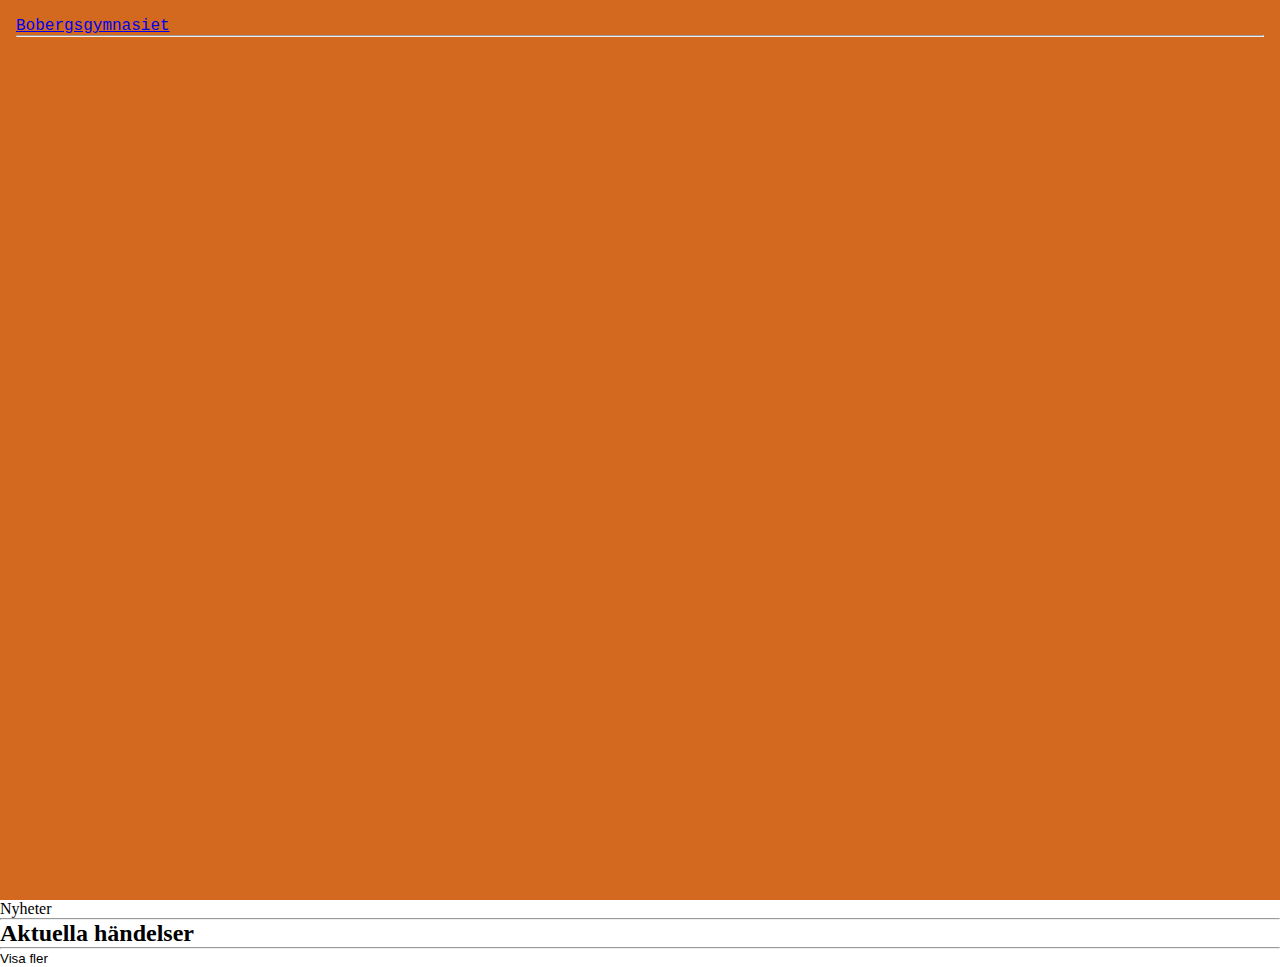
<file: Bobergsgymnasiet/index.html>
<!DOCTYPE html>
<html lang="sv">
  <head>
    <meta charset="UTF-8" />
    <meta name="viewport" content="width=device-width, initial-scale=1.0" />

    <link rel="preconnect" href="https://fonts.googleapis.com" />
    <link rel="preconnect" href="https://fonts.gstatic.com" crossorigin />
    <link
      href="https://fonts.googleapis.com/css2?family=Inter:ital,opsz,wght@0,14..32,100..900;1,14..32,100..900&display=swap"
      rel="stylesheet"
    />
    <link rel="stylesheet" href="./style.css" />

    <script src="index.js" defer></script>

    <title>Bobergsgymnasiet</title>
  </head>
  <body>
    <header>
      <nav>
        <section class="nav-top relative">
          <a href="index.html">Bobergsgymnasiet</a>

          <button type="button" class="menu-btn hidden" id="menu-close">
            <img src="./img/x-solid-full.svg" />
          </button>

          <button type="button" class="menu-btn" id="menu-open">
            <img src="./img/bars-solid-full.svg" />
          </button>
        </section>

        <hr class="nav-hr" />

        <section class="mobile-nav hidden">
          <ul>
            <li><a>Hem</a></li>
            <li><a>Om Bobergsgymnasiet</a></li>
            <li><a>Global Classroom</a></li>
            <li><a>Program</a></li>
            <li><a>För elever</a></li>
            <li><a>Elevhälsa</a></li>
            <li><a>Kontakt</a></li>
            <li>
              <a
                ><img
                  src="./img/facebook-f-brands-solid-full.svg"
                  class="social-img"
              /></a>
            </li>
            <li>
              <a
                ><img
                  src="./img/instagram-brands-solid-full.svg"
                  class="social-img"
              /></a>
            </li>
          </ul>
        </section>
      </nav>
    </header>
    <main>
      <article>
        <p>Nyheter</p>
        <hr />

        <div class="news-grid"></div>
      </article>

      <article class="event-article">
        <h2>Aktuella händelser</h2>
        <hr />

        <div class="event-list"></div>

        <div class="show-more-container">
          <button type="button" class="show-more-btn">Visa fler</button>
        </div>
      </article>
    </main>
  </body>
</html>
</file>
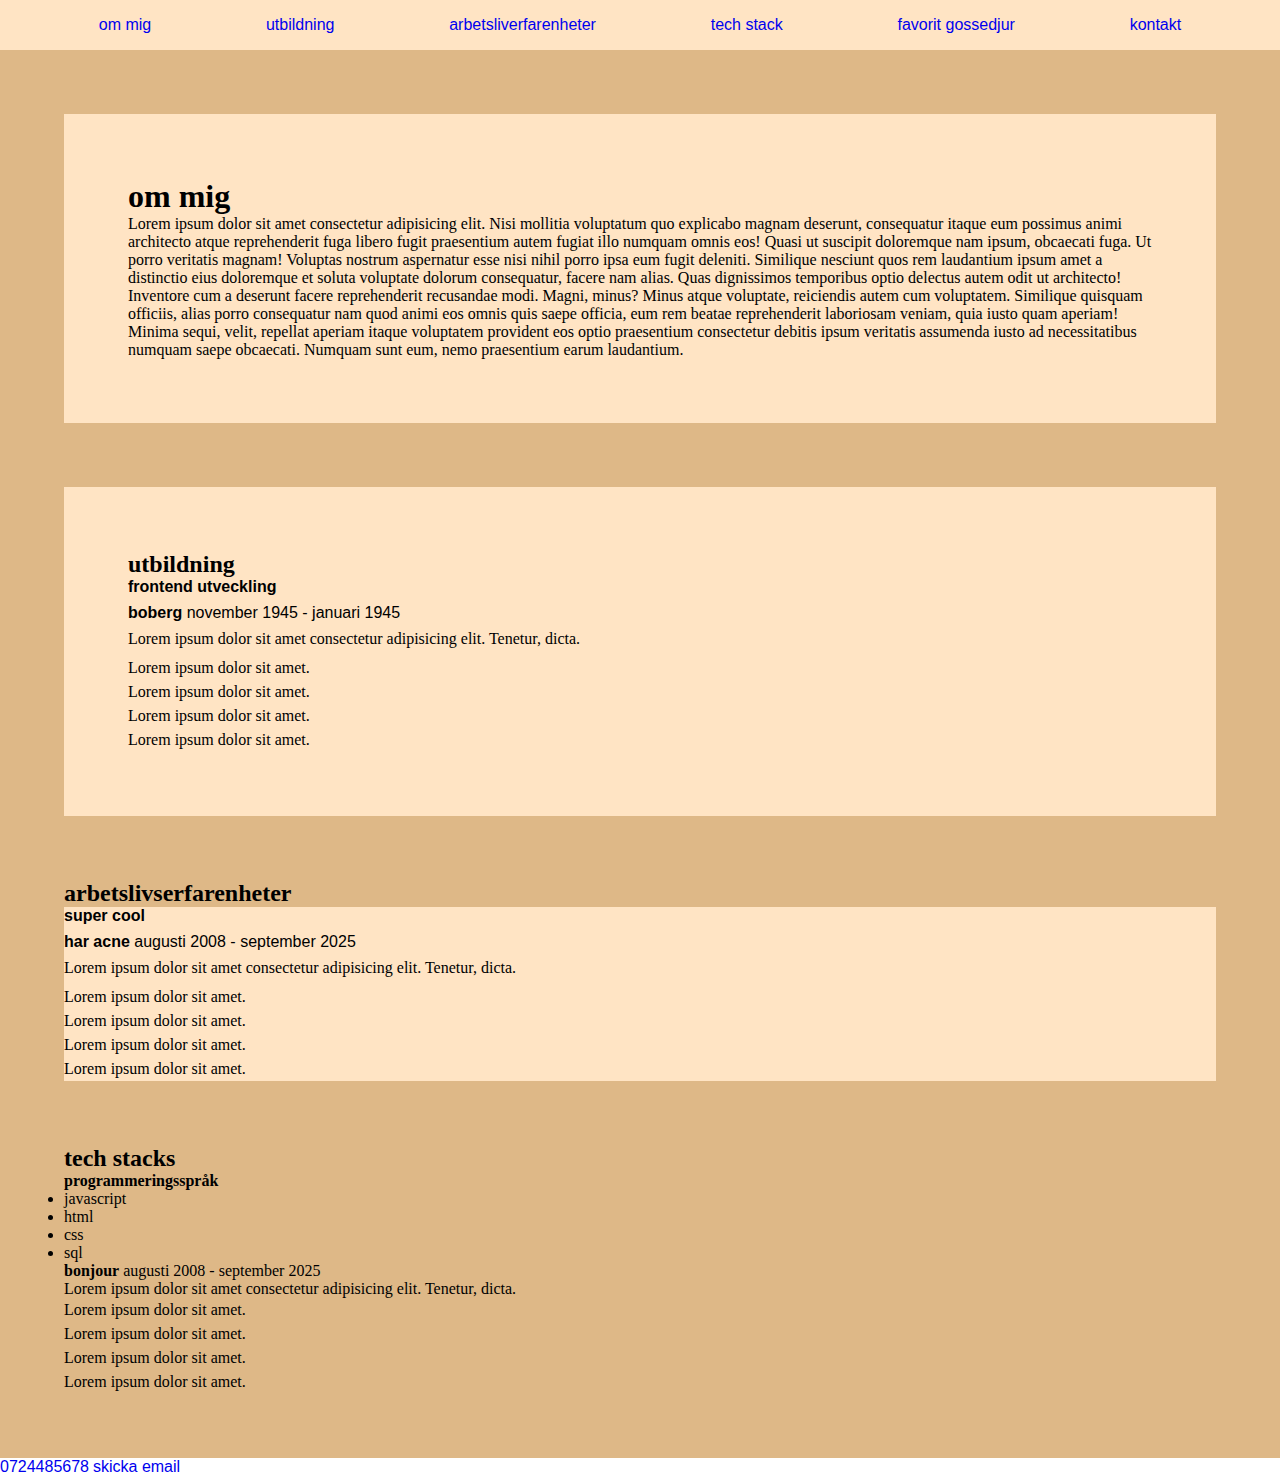
<file: CV/index.html>
<!DOCTYPE html>
<html lang="sv">
<head>
    <meta charset="UTF-8">
    <meta name="viewport" content="width=device-width, initial-scale=1.0">
    <title>CV</title>
    
    <!--internal styling-->
    <style>
        
        
    * {
         padding: 0;
         margin: 0
    } 
    
    .nav-header {
        background-color: bisque;
        padding:  16px;


    }

    .nav-ul  
    {  
      list-style: none;
        display: flex;
        gap: 32px;
        justify-content: space-evenly;
        background-color: bisque; 
    }
    
    a { text-decoration: none;
        color crimson;
        font-family: Arial, Helvetica, sans-serif;
        transition: all 0.2s ease-in-out;
    } 
    a:hover
    {
        color: yellow;
        text-decoration: underline;
        transition: all 0.2s ease-in-out;
    }
    main 
    {
        background-color: burlywood;
        display: flex;
        flex-direction: column;
        gap: 64px;
        padding: 64px;b
    }

   .about-me 
   {
        front-family: Arial, Helvetica, Sans-serif;
        
        display flex;
        
        flex direction column;
        
        gap: 8px;

        background-color: bisque;

        padding: 4rem;
   }
   
   .education 
   {
    
    front-family: Arial, Helvetica, Sans-serif;
        
        display flex;
        
        flex direction column;
        
        gap: 8px;

        background-color: bisque;

        padding: 4rem;
    }

   article {
    display: flex;
    flex-direction: column;
    gap: 8px;
    background-color: bisque;
    }
    .article-header {
        
    background-color: bisque;
    display: flex;  
    flex-direction: column;  
    gap: 8px;
    font-family: Arial, Helvetica, sans-serif;
    }
    ol 
    {
        list-style: none;
        line-height: 1.5rem;

    }
    .p-header 
    {
        display: flex;
        flex-direction: column;
    }
    

    </style>
</head>
<body>
    <header class="nav-header">
         <nav>
            <ul class="nav-ul">
                <li><a href="#about-me">om mig</a></li>
                <li><a href= "#education">utbildning</a></li>
                <li><a href= "#work">arbetsliverfarenheter</a></li>
                <li><a href= "#techstack">tech stack</a></li>
                <li><a href= "#fluff">favorit gossedjur</a></li>
                <li><a href= "#contract">kontakt</a></li>
            </ul>
        </nav>
    </header>

    <main>
        <section class="about-me"  id="about me">
            <h1>om mig</h1>
            <p>Lorem ipsum dolor sit amet consectetur adipisicing elit. Nisi mollitia voluptatum quo explicabo magnam deserunt, consequatur itaque eum possimus animi architecto atque reprehenderit fuga libero fugit praesentium autem fugiat illo numquam omnis eos! Quasi ut suscipit doloremque nam ipsum, obcaecati fuga. Ut porro veritatis magnam! Voluptas nostrum aspernatur esse nisi nihil porro ipsa eum fugit deleniti. Similique nesciunt quos rem laudantium ipsum amet a distinctio eius doloremque et soluta voluptate dolorum consequatur, facere nam alias. Quas dignissimos temporibus optio delectus autem odit ut architecto! Inventore cum a deserunt facere reprehenderit recusandae modi. Magni, minus? Minus atque voluptate, reiciendis autem cum voluptatem. Similique quisquam officiis, alias porro consequatur nam quod animi eos omnis quis saepe officia, eum rem beatae reprehenderit laboriosam veniam, quia iusto quam aperiam! Minima sequi, velit, repellat aperiam itaque voluptatem provident eos optio praesentium consectetur debitis ipsum veritatis assumenda iusto ad necessitatibus numquam saepe obcaecati. Numquam sunt eum, nemo praesentium earum laudantium.</p>
        </section>

        <section class="education" id="education">
            <h2>utbildning</h2>

            <article>
                <header class="article-header">
                     <h4>frontend utveckling</h4>
                        <p class="p.header">
                            <strong> boberg </strong>
                            <time datetime="2020-12">november 1945</time>
                            <span>-</span>
                            <time datetime="2025-05">januari 1945</time>
                        </p>
                </header>
               <p>Lorem ipsum dolor sit amet consectetur adipisicing elit. Tenetur, dicta.</p>
               <ol>
                <li>Lorem ipsum dolor sit amet.</li>
                <li>Lorem ipsum dolor sit amet.</li>
                <li>Lorem ipsum dolor sit amet.</li>
                <li>Lorem ipsum dolor sit amet.</li>
               </ol>

            </article>
        </section>

        <section  id="work">
            <h2>arbetslivserfarenheter</h2>

            <article>
                <header class="article-header">
                     <h4>super cool</h4>
                    <p>
                        <strong>har acne</strong>
                        <time datetime="2008-08-14">augusti 2008</time>
                        <span>-</span>
                        <time datetime="2025-09-09">september 2025</time>
                    </p>
                </header>
               <p>Lorem ipsum dolor sit amet consectetur adipisicing elit. Tenetur, dicta.</p>
               <ol>
                <li>Lorem ipsum dolor sit amet.</li>
                <li>Lorem ipsum dolor sit amet.</li>
                <li>Lorem ipsum dolor sit amet.</li>
                <li>Lorem ipsum dolor sit amet.</li>
               </ol>

            </article>
        </section>
        <section id="techstack">
            <h2>tech stacks</h2>

            <div>
                
                     <h4>programmeringsspråk</h4>
                     <ul>
                        <li>javascript</li>
                        <li>html</li>
                        <li>css</li>
                        <li>sql</li>
                     </ul>
                    <p>
                        <strong>bonjour</strong>
                        <time datetime="2008-08-14">augusti 2008</time>
                        <span>-</span>
                        <time datetime="2025-09-09"> september 2025</time>
                    </p>
                
               <p>Lorem ipsum dolor sit amet consectetur adipisicing elit. Tenetur, dicta.</p>
               <ol>
                <li>Lorem ipsum dolor sit amet.</li>
                <li>Lorem ipsum dolor sit amet.</li>
                <li>Lorem ipsum dolor sit amet.</li>
                <li>Lorem ipsum dolor sit amet.</li>
               </ol>

            </div>
        </section id="contract">
    </main>
    <footer id="footer">
        <a href="tel:+46700055667">0724485678</a>
        <a href="Linus.okejgarminvideospichen@gmail.com"> skicka email</a>
    </footer>
</body>
</html>
</file>
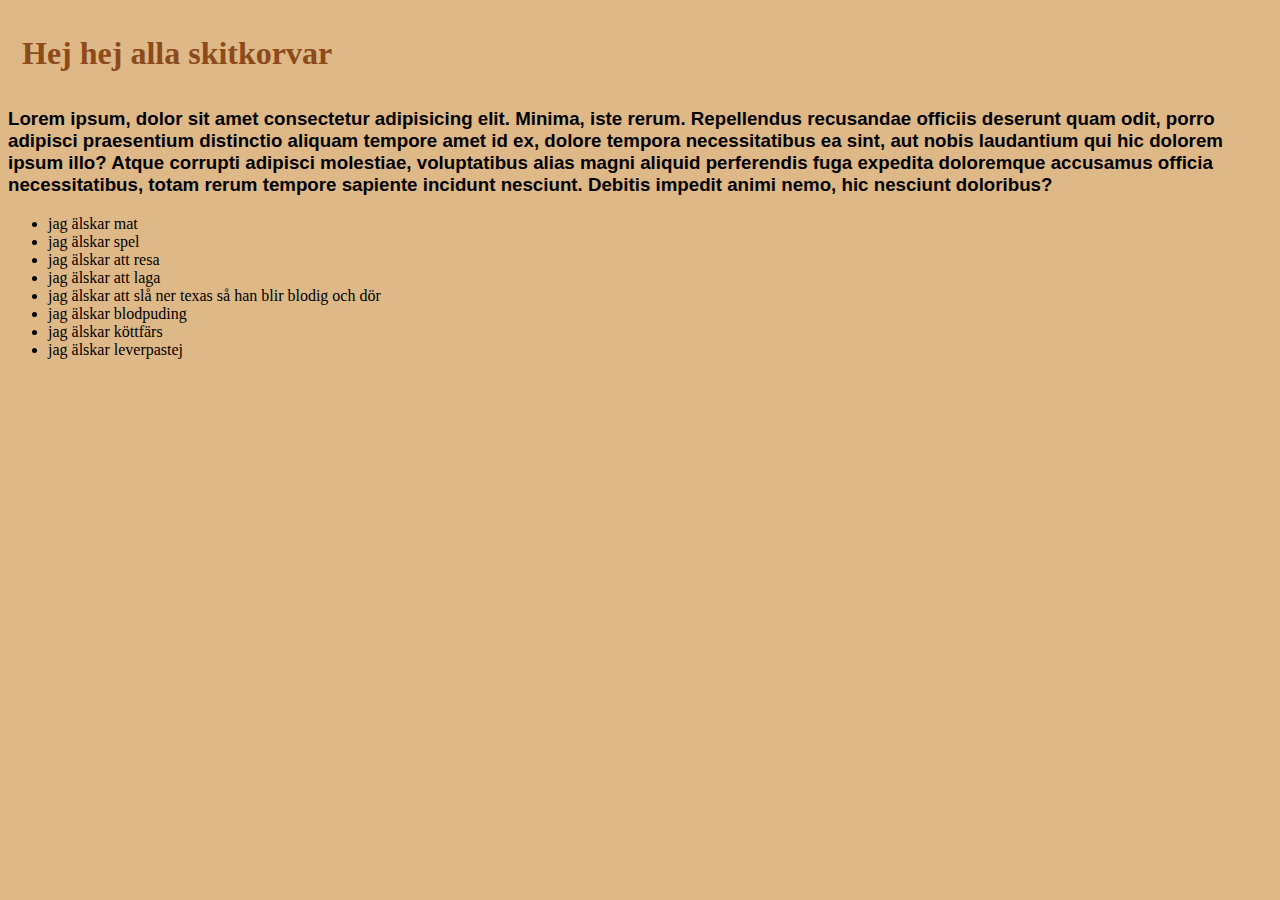
<file: webbutveckling VT/index.html>
<!DOCTYPE html>
<html lang="en">
<head>
    <meta charset="UTF-8">
    <meta name="viewport" content="width=device-width, initial-scale=1.0">
    <title>Document</title>

    <link rel="stylesheet" href="style.css">

</head>
<body id="bakgrund">
    <h1 id="rubrik">Hej hej alla skitkorvar</h1>
    <h3 id="paragraph">Lorem ipsum, dolor sit amet consectetur adipisicing elit. Minima, iste rerum. Repellendus recusandae officiis deserunt quam odit, porro adipisci praesentium distinctio aliquam tempore amet id ex, dolore tempora necessitatibus ea sint, aut nobis laudantium qui hic dolorem ipsum illo? Atque corrupti adipisci molestiae, voluptatibus alias magni aliquid perferendis fuga expedita doloremque accusamus officia necessitatibus, totam rerum tempore sapiente incidunt nesciunt. Debitis impedit animi nemo, hic nesciunt doloribus?    
    </h3>
    <section>
        <ul id="älskar">
            <li><a>jag älskar mat</a></li>
            <li><a>jag älskar spel</a></li>
            <li><a>jag älskar att resa</a></li>
            <li><a>jag älskar att laga</a></li>
            <li><a>jag älskar att slå ner texas så han blir blodig och dör</a></li>
            <li><a>jag älskar blodpuding</a></li>
            <li><a>jag älskar köttfärs</a></li>
            <li><a>jag älskar leverpastej</a></li>
        </ul>
    </section>

</body>
</html>
</file>
<file: Bobergsgymnasiet/style.css>
* {
    padding: 0;
    margin: 0;
}

button {
    border: none;
    background: transparent;
}

header{
    background-color: chocolate;
    padding: 16px;
    min-height: calc( 100vh - 32px );
}

.hidden {
    display: none;
}

nav {
    position: relative;
    display: block;
}

 ul{
    display: flex;
    flex-direction: column;
    gap: 12px;
 }

 li {
    list-style: none;
 }

 a {
  font-family: "Intel One Mono", monospace;
  font-optical-sizing: auto;
  font-weight: 400;
 }


 .social-img {
    max-width: 32px;
 } 

 .menu-close-btn {
    width: 32px;
    height: 32px;
    position: absolute;
    top: 0;
    right: 0;
 }
</file>
<file: webbutveckling VT/style.css>
#rubrik {
    color:rgb(141, 74, 27);
    padding:14px;
}

#bakgrund {
    background-color: burlywood;
}
#paragraph {
    font-family:'Franklin Gothic Medium', 'Arial Narrow', Arial, sans-serif;

}
#älskar {
    font-weight: 500;
}
</file>
